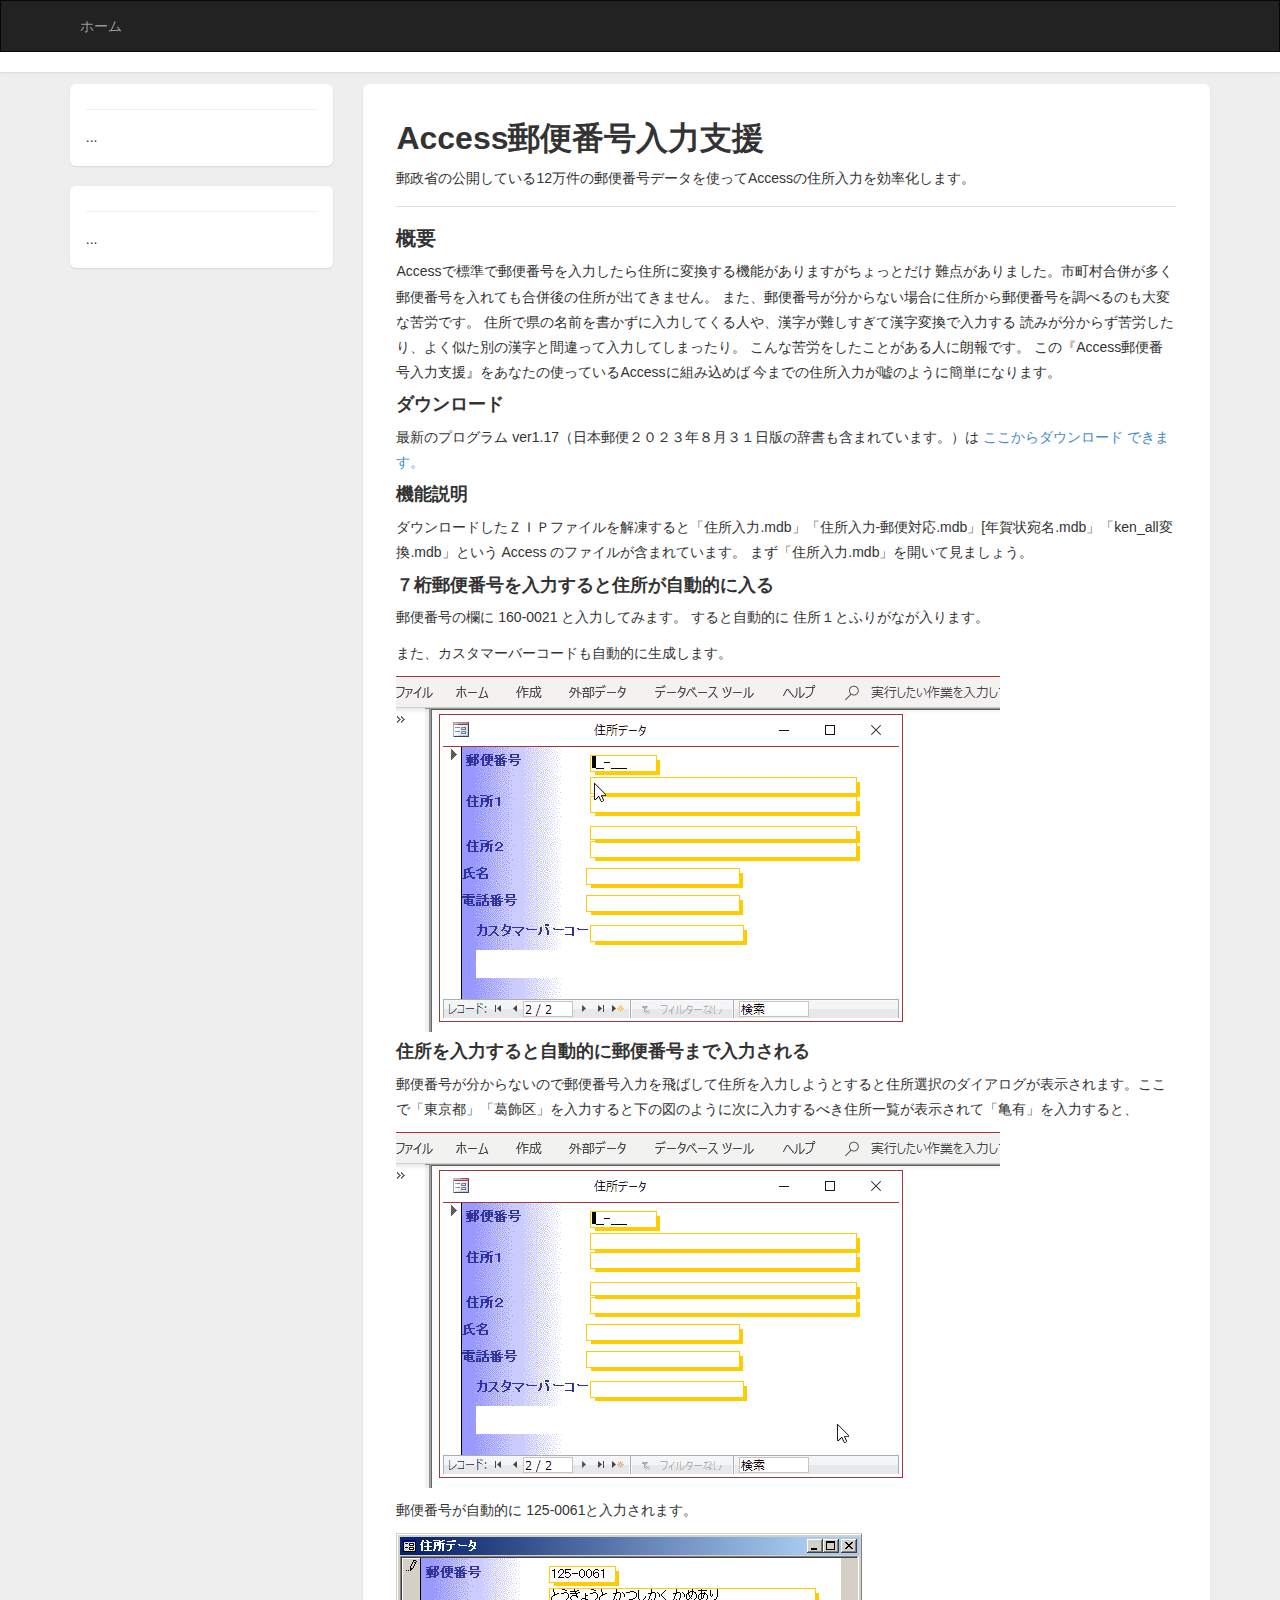
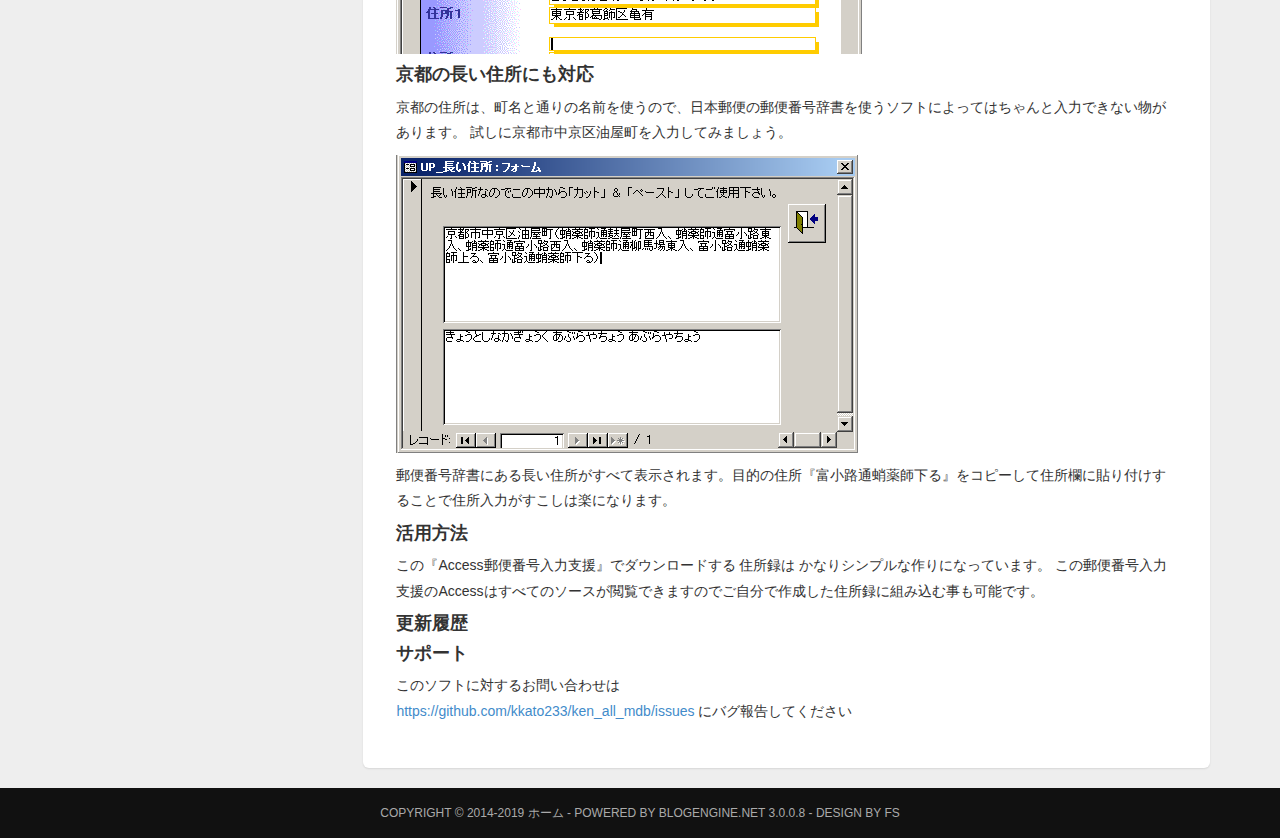
<file: index.html>
﻿
<!DOCTYPE html>
<html lang="en">
<head>
    <title>Access郵便番号入力支援</title>
    <meta http-equiv="content-type" content="text/html; charset=utf-8" />
    <meta name="viewport" content="width=device-width, initial-scale=1.0, maximum-scale=1.0, user-scalable=no" />
    <link href="html/Custom/Themes/Standard/css/bootstrap.min.css" rel="stylesheet" />
    <link href="html/Custom/Themes/Standard/css/main.css" rel="stylesheet" />
    <link href="html/Custom/Themes/Standard/css/responsive.css" rel="stylesheet" />
</head>
<body class="ltr">


    <header class="header">
        <div class="navbar navbar-inverse" role="navigation">
            <div class="container">
                <div class="navbar-header">
                    <button type="button" class="navbar-toggle" data-toggle="collapse" data-target=".navbar-collapse">
                        <span class="sr-only">Toggle navigation</span>
                        <span class="icon-bar"></span>
                        <span class="icon-bar"></span>
                        <span class="icon-bar"></span>
                    </button>
                </div>
                <div class="navbar-collapse collapse">
                    <ul class="nav navbar-nav ">
                        <li><a href="https://kkato233.github.io/">ホーム</a></li>
                    </ul>
                </div>
            </div>
        </div>
        <div class="title-wrapper-mini">
        </div>
    </header>
    <section class="container">

        <aside class="row">
            <aside class="col-md-3 sidebar-wrapper">
                <div class="widgetzone" id="widgetzone_be_WIDGET_ZONE">
                    <div class="widget">
                        <h4 class="widget-header">
                            <span id="list-category1-title"></span>
                            <span class="pull-right"></span>
                        </h4>

                        <div class="widget-content">
                            <div id="list-category1">
                                ...
                            </div>
                        </div>
                    </div>
                    <div class="widget">

                        <h4 class="widget-header">
                            <span id="list-category2-title"></span>
                            <span class="pull-right"></span>
                        </h4>

                        <div class="widget-content">
                            <div id="list-category2">
                                ...
                            </div>
                        </div>

                    </div>
                </div>
            </aside>
            <section class="col-md-9 content-wrapper">
                <div id="ctl00_cphBody_divError"></div>
                <div id="ctl00_cphBody_PostList1_posts" class="posts">
                    <article class="post" id="post0">
                        <header class="post-header">
                            <h1>Access郵便番号入力支援</h1>
                            <p>郵政省の公開している12万件の郵便番号データを使ってAccessの住所入力を効率化します。</p>
                        </header>
                        <section class="post-body text">
                            <h3>概要</h3>
                            <p>Accessで標準で郵便番号を入力したら住所に変換する機能がありますがちょっとだけ 難点がありました。市町村合併が多く郵便番号を入れても合併後の住所が出てきません。 また、郵便番号が分からない場合に住所から郵便番号を調べるのも大変な苦労です。 住所で県の名前を書かずに入力してくる人や、漢字が難しすぎて漢字変換で入力する 読みが分からず苦労したり、よく似た別の漢字と間違って入力してしまったり。 こんな苦労をしたことがある人に朗報です。 この『Access郵便番号入力支援』をあなたの使っているAccessに組み込めば 今までの住所入力が嘘のように簡単になります。 </p>
                            <h4>ダウンロード</h4>
                            <p>
                                最新のプログラム ver1.17（日本郵便２０２３年８月３１日版の辞書も含まれています。）は
    <a target="_blank" href="https://github.com/kkato233/ken_all_mdb/releases">
     ここからダウンロード できます。
    </a>
                            </p>
                            <h4>機能説明</h4>
                            <p>
                                ダウンロードしたＺＩＰファイルを解凍すると「住所入力.mdb」「住所入力-郵便対応.mdb」[年賀状宛名.mdb」「ken_all変換.mdb」という Access のファイルが含まれています。
                                まず「住所入力.mdb」を開いて見ましょう。
                            </p>
                            <h4>７桁郵便番号を入力すると住所が自動的に入る</h4>
                            <p>
                                郵便番号の欄に 160-0021 と入力してみます。
                                すると自動的に 住所１とふりがなが入ります。
                            </p>
                            <p>また、カスタマーバーコードも自動的に生成します。</p>
                            <p><img src="./html/img/kenall1.gif" alt="７桁郵便番号を入力すると住所が自動的に入る" /></p>
                            <h4>住所を入力すると自動的に郵便番号まで入力される</h4>
                            <p>郵便番号が分からないので郵便番号入力を飛ばして住所を入力しようとすると住所選択のダイアログが表示されます。ここで「東京都」「葛飾区」を入力すると下の図のように次に入力するべき住所一覧が表示されて「亀有」を入力すると、</p>
                            <p><img src="./html/img/kenall2.gif" alt="住所を入力すると自動的に郵便番号まで入力される" /></p>
                            <p>郵便番号が自動的に 125-0061と入力されます。</p>
                            <p><img src="./html/img/kenall3.png" alt="郵便番号が自動的に入力される" /></p>
                            <h4>京都の長い住所にも対応</h4>
                            <p>
                                京都の住所は、町名と通りの名前を使うので、日本郵便の郵便番号辞書を使うソフトによってはちゃんと入力できない物があります。
                                試しに京都市中京区油屋町を入力してみましょう。
                            </p>
                            <p><img src="./html/img/kenall4.png" alt="京都の長い住所も大丈夫" /></p>
                            <p>郵便番号辞書にある長い住所がすべて表示されます。目的の住所『富小路通蛸薬師下る』をコピーして住所欄に貼り付けすることで住所入力がすこしは楽になります。</p>
                            <h4>活用方法</h4>
                            <p>この『Access郵便番号入力支援』でダウンロードする 住所録は かなりシンプルな作りになっています。 この郵便番号入力支援のAccessはすべてのソースが閲覧できますのでご自分で作成した住所録に組み込む事も可能です。 </p>
                            <h4>更新履歴</h4>
                            <h4>サポート</h4>
                            <p>
                                このソフトに対するお問い合わせは
                                <br />
                                <a href="https://github.com/kkato233/ken_all_mdb/issues" target="_blank">https://github.com/kkato233/ken_all_mdb/issues</a>
                                       にバグ報告してください
                            </p>

                        </section>


                    </article>
                </div>


                <div style="clear:both; display:block">

                </div>


            </section>


        </aside>
    </section>
    <footer class="footer">
        <div class="container">
            <div class="widgets-footer clearfix">
                <div id="widgetzone_Footer_Widget" class="widgetzone">
                    
                </div>
            </div>
        </div>
        <div class="end-line text-center">
            <p class="text-muted credit">Copyright &copy; 2014-2019 <a href="https://kkato233.github.io/">ホーム</a> - Powered by <a href="http://dotnetblogengine.net" target="_blank">BlogEngine.NET</a> 3.0.0.8 - Design by <a href="http://seyfolahi.net/" title="Farzin Seyfolahi - UI/UX Designer at BlogEngine.NET" target="_blank">FS</a> </p>
        </div>
    </footer>
</body>
</html>
</file>
<file: html/Custom/Themes/Standard/css/main.css>
﻿/*
    Standard Theme - Version 1.5.0 (11/29/‎2013)
    http://dotnetblogengine.net/

    Designed and Implementation by Farzin Seyfolahi (@Seyfolahi)
    http://seyfolahi.net/

    Content:
        01.header                   15.categorylist
        02.well-global              16.linklist
        03.post                     17.monthlist
        04.comment-item             18.mostcomments
        05.comment-form             19.newsletter
        06.related-posts            20.pagelist
        07.postpaging               21.recentcomments
        08.navigation-posts         22.recentposts
        09.widget                   23.search
        10.administration           24.tagcloud
        11.authorlist               25.archive-page
        12.bloglist                 26.contact-page
        13.blogroll                 27.search-page
        14.calendar                 28.syntaxhighlighter
        15.categorylist             29.q-notes
        16.linklist                 30.footer
*/

body { line-height: 1.8; color: #333333; background-color: #eeeeee; cursor: default; font-weight: 300; }
h1, h2, h3, h4, h5, h6, .h1, .h2, .h3, .h4, .h5, .h6 { font-family: "Lato","Helvetica Neue", Helvetica, Arial, sans-serif !important; font-weight: 700; }
h1, .h1 { font-size: 32px; }
h2, .h2 { font-size: 26px; }
h3, .h3 { font-size: 20px; }
h4, .h4 { font-size: 18px; }
h5, .h5 { font-size: 14px; }
h6, .h6 { font-size: 12px; }
img { max-width: 100%; }
.glyphicon { margin-right: 3px; }
table { width: 100%; }
.btn-wrapper { border-top: 1px solid #EEE; padding-top: 25px; margin-top: 15px; }
.required-field { color: #e83232; margin-right: 4px; margin-left: 4px; }
.text-uppercase { text-transform: uppercase; }

/*[01.header]*/
.header .container > .navbar-header,
.header .container > .navbar-collapse { margin-right: -15px !important; margin-left: -15px !important; }
.header .logo { margin-right: 10px; }
.header .title-wrapper { background-color: #ffffff; padding: 30px 0; margin-bottom: 35px; box-shadow: 0 1px 2px rgba(0,0,0,0.1); }
.header .title-wrapper hgroup { height: 80px; }
.header .title-wrapper hgroup h1 { font-size: 40px; line-height: 40px; margin: 4px 0 8px; font-weight: 700; }
.header .title-wrapper hgroup h1 A { color: #000000; text-decoration: none !important; }
.header .title-wrapper hgroup h3 { font-size: 16px; font-weight: normal; margin: 0; color: #666666; }
.header .social-icon { margin-top: 10px; }
.header .social-icon a { text-decoration: none; }
.header .navbar { margin: 0; border-radius: 0; }
.header .navbar-inverse .navbar-nav > .open > a { color: rgb(153, 153, 153); }
.header .nav > li > a.dropdown-m { padding: 15px 7px 15px 10px !important; }
.header .nav > li > a { padding: 15px 10px !important; }
.header .nav > li > a.dropdown-toggle { padding: 15px 10px !important; }

/*[02.well-global]*/
.well-global,#trackbacks { background-color: #ffffff; padding: 4%; margin-bottom: 20px; border-radius: 6px; box-shadow: 0 1px 2px rgba(0,0,0,0.1); }
.well-global .well-global-title { margin: 0; font-weight: 700; margin-bottom: 20px; border-bottom: 1px solid #eeeeee; padding-bottom: 20px; }
.well-global .well-global-title h3 { margin: 0; font-weight: 700; }
.page-global { background-color: #ffffff !important; padding: 4% !important; margin-bottom: 20px !important; border-radius: 6px !important; box-shadow: 0 1px 2px rgba(0,0,0,0.1); }
.page-global .page-global-title { border-bottom: 1px solid #eee !important; margin: 0 0 20px 0 !important; padding-bottom: 15px !important; font-weight: bold !important; font-size: 26px !important; }

/*[03.post]*/
.post { background-color: #ffffff; padding: 2% 4% 4%; margin-bottom: 20px; border-radius: 6px; box-shadow: 0 1px 2px rgba(0,0,0,0.1); }
.post .post-header { margin-bottom: 15px; padding-bottom: 5px; border-bottom: 1px solid #ddd; }
.post .post-header .post-title { line-height: 20px; font-size: 20px; margin: 15px 0 10px; }
.post .post-header .post-title a { text-decoration: none; font-weight: bold; }
.post .post-info { font-size: 13px; color: #AAA; }
.post .post-info span { margin-right: 7px; }
.post .post-info a { color: #AAA; }
.post .post-footer { margin-top: 30px; padding: 15px; background-color: #eeeeee; font-size: 13px; min-height: 35px; border-radius: 4px; border: 1px solid #eeeeee; }
.post .post-footer:hover { border-color: #ddd; }
.post .post-rating { height: 21px; max-width: 50%; }
.post .post-rating * { margin: 0; padding: 0; top: 0; line-height: 10px; }
.post .post-rating p { top: 9px; }

/*[04.comment-item]*/
.comment-item .comment-content { border: 1px solid #CCC; border-radius: 4px; padding: 2%; margin-bottom:10px !important }
.comment-item .comment-gravatar { position: relative; }
.comment-item .comment-gravatar img { border-radius: 4px; }
.comment-item .comment-header { border-bottom: 1px solid #EEE; padding-bottom: 5px; }
.comment-item .comment-header h4 { font-weight: bold; font-size: 18px; color: #333; }
.comment-item .comment-header h4 a { color: #333; }
.comment-item .comment-content.self { background-color: #ebffe5; border-color: #c0e0b2 !important; }
.comment-item .self .comment-header { border-bottom-color: #c0e0b2; }
.comment-item .self .comment-header h4 a,
.comment-item .self .comment-header h4 { color: #376f1d !important; }
.comment-item .self a { color: #74af5a; }
.comment-item .self .comment-header .text-uppercase { color: #c0e0b2; }
.comment-item .comment-form { border: 1px solid #CCC; margin: 15px 0; }
.comment-item .carrow { background: url(../images/carrow.png) no-repeat 0 0; width: 9px; height: 17px; position: absolute; right: -11px; top: 14px; z-index: 999; }
.comment-item .self .carrow { background: url(../images/sarrow.png) no-repeat 0 0 !important; }
#commentlist .media, #commentlist  ul, #commentlist  ol { margin:0 !important;}

/*[05.comment-form]*/
.comment-form { }
#comment-form .success { background: #27ae60; border-radius: 4px; color: #fff; display: block; padding: 15px; }
.comment-form .comment-menu { }
.comment-form .comment-menu a { padding: 0 !important; }
.comment-form .comment-menu a span { padding: 2px 7px; min-width: 70px; }
.comment-form .comment-preview { height: auto !important; }
.comment-form .comment-preview .comment-content { border: none; }
.comment-form .comment-preview .comment-header small { display: none; }

/*[06.related-posts]*/
.related-posts h3 { }
.related-posts ul li div { display: block; overflow: hidden; white-space: nowrap; text-overflow: ellipsis; font-size: 14px; color: rgb(136, 136, 136); margin-bottom: 10px; }

/*[07.postpaging]*/
#postPaging > div { }
#PostPager { display: block; text-align: center; margin: 0 0 10px; background-color: #ffffff; padding: 4%; margin-bottom: 20px; border-radius: 6px; box-shadow: 0 1px 2px rgba(0,0,0,0.1); }
#PostPager li { display: inline-block !important; border: 1px solid #DDD !important; margin: 1px; padding: 5px 7px !important; font-size: 13px; font-weight: normal; background: #fff; border-radius: 3px; }
#PostPager li a { padding: 2px; text-decoration: none; }
#PostPager .PagerLinkCurrent { color: #fff; padding: 5px 14px; background-color: #0681ea !important; border: 1px solid #0861ea !important; }
#PostPager .PagerLinkCurrent li { padding: 2px !important; }
#PostPager .PagerLinkDisabled { color: #ccc; padding: 5px 14px; background: #fff; border-color: #DDD !important; }
#PostPager .PagerEllipses { border: 0; padding: 2px; }

/*[08.navigation-posts]*/
.navigation-posts a { text-decoration: none; outline: none; }

/*[09.widget]*/
.widget { background-color: #ffffff; padding: 6%; margin-bottom: 20px; border-radius: 6px; box-shadow: 0 1px 2px rgba(0,0,0,0.1); }
.widget .widget-header { margin: 0 0 15px 0; border-bottom: 1px solid #eeeeee; padding-bottom: 4%; font-weight: bold; font-size: 16px; }
.widget ul { list-style: none; padding: 0; }
.widget ul li { border-bottom: 1px solid #eee; padding: 4px 0; }
.widget ul ul li { border: none; }

/*[10.administration]*/
.administration .widget-header { margin-bottom: 0 !important; }

/*[11.authorlist]*/
.authorlist .widget-header { margin-bottom: 0; }
.authorlist li { }
.authorlist li A.authorlink { margin-left: 5px; }

/*[12.bloglist]*/
.bloglist .widget-header { margin-bottom: 0; }

/*[13.blogroll]*/
.blogroll .widget-header { margin-bottom: 0; }
.blogroll ul li A { padding-right: 3px; }
.blogroll ul li img { margin-top: -3px; }
.blogroll ul ul { margin-left: 15px !important; }
.blogroll ul ul li { margin: 0; border-bottom: 1px dotted #DDD; line-height: 24px; }
.blogroll ul ul li A { display: block; }
.blogroll a[title="Download OPML file"] { margin: 10px 0 0 0; }

/*[14.calendar]*/
#calendarContainer { text-transform: capitalize; text-align: center; }
.calendar table { width: 100%; text-align: center; }
.calendar td, .calendar table { background-color: #FFF !important; text-align: center; }
.calendar .header { background: none !important; width: auto !important; height: auto !important; }
.calendar .weekend { background-color: #F1F1F1; }
.calendar .other { color: silver; }
.calendar a.exist { display: inline-block; padding: 0 5px; border-radius: 104px; color: #fff; font-weight: normal; background-color: #0681ea; }
.calendar td { vertical-align: top; background: white; }

/*[15.categorylist]*/
.categorylist .widget-header { margin-bottom: 0; }
.categorylist ul li A { padding-right: 3px; }

/*[16.linklist]*/
.linklist .widget-header { margin-bottom: 0; }

/*[17.monthlist]*/
.monthlist .widget-header { margin-bottom: 0; }
.monthlist li { font-weight: normal; }
.monthlist .year { cursor: pointer; font-weight: bold; }
.monthlist .year li { margin: 0 10px; }
.monthlist ul ul { display: none; }
.monthlist .open { display: block; }

/*[18.mostcomments]*/
.mostcomments table td { border: none; border-bottom: 1px solid #CCC; background: none; }
.mostcomments table tr td:first-child { width: 50px; }
.mostcomments table tr td:first-child img { position: relative; top: 2px; }

/*[19.newsletter]*/
.newsletter input[type=text] { margin-bottom: 15px; }
.newsletter #newsletteraction { font-size: 22px; color: #00c759; }
.newsletter #newsletterform input[type="text"] { direction: ltr !important; }
.footer .newsletter #newsletterform input[type="text"] { background-color: #333; border-color: #111; color: #CCC; box-shadow: none; }

/*[20.pagelist]*/
.pagelist .widget-header { margin-bottom: 0; }

/*[21.recentcomments]*/
.recentcomments .widget-header { margin-bottom: 0; }
.recentcomments li { color: #AAA; font-size: 12px; }
.recentcomments li a { font-size: 14px; }

/*[22.recentposts]*/
.recentposts .widget-header { margin-bottom: 0; }
.recentposts li { color: #AAA; font-size: 12px; }
.recentposts li a { font-size: 14px; margin-right: 4px; display: block; }
.recentposts li span { margin-right: 5px; }

/*[23.search]*/
.search { padding: 4px; background: #fff; }
.search input[type=text] { background-color: #fff; border: none; padding: 2%; height: 40px; width: 75%; outline: none !important; }
.search input[type=button] { border: none; padding: 0; height: 40px; width: 25%; background-color: #428bca; color: #fff; border-radius: 4px; }
.search input[type=button]:hover { background-color: #3276b1; }

/*[24.tagcloud]*/
.tagcloud ul li { display: inline-block; margin: 1px; border: none; padding: 3px; }
.tagcloud ul li A { padding: 3px; border-radius: 3px; }
.tagcloud ul li A:hover { background: #0681ea; color: #fff; }
.tagcloud ul li A.biggest { font-size: 120%; }
.tagcloud ul li A.big { font-size: 110%; }
.tagcloud ul li A.medium { font-size: 100%; }
.tagcloud ul li A.small { font-size: 90%; }
.tagcloud ul li A.smallest { font-size: 80%; }

/*[25.archive-page]*/
.archive-page .archive-page-content h2 { font-size: 16px; height: 30px; line-height: 35px; font-weight: bold; }
.archive-page .archive-page-content h2 img { margin: 0 3px; position: relative; top: -2px; }
.archive-page ul { list-style-type: square; margin: 0 10px; padding: 10px; }
.archive-page table { width: 100%; border-collapse: collapse; }
.archive-page table th:first-child { width: 90px; }
.archive-page table th { background: #F1F1F1; font-size: 14px; font-weight: bold; text-transform: uppercase; border: 1px solid #DDD; padding: 3px; text-align: center; }
.archive-page table td { border: 1px solid #DDD; font-size: 14px; padding: 3px; }
.archive-page .date { width: 90px; text-align: center; }
.archive-page .comments { width: 70px; text-align: center; }
.archive-page .rating { width: 70px; text-align: center; }

/*[26.contact-page]*/
.contact-page { }
.contact-page .required-field[style="visibility:hidden;"] { display: none; }

/*[27.search-page]*/
.search-page .search-page-searchbox { background: #fff; padding: 3px; border-radius: 6px; border: 1px solid #CCC; margin-bottom: 15px; }
.search-page .search-page-searchbox input[type=button] { float: right; width: 20%; border: none; height: 100%; padding: 8px 0; }
.search-page .search-page-searchbox input[type=text] { border: none; width: 76%; border-radius: 3px; padding: 4px 1%; outline:none !important; }
.search-page .searchresult { border-bottom: 1px dotted #CCC; padding: 10px 0; font-size: 14px; }
.search-page .searchresult a { font-weight: normal; font-size: 16px; }
.search-page .searchresult span.text { clear: both; line-height: 35px; display: block; overflow: hidden; white-space: nowrap; text-overflow: ellipsis; font-size: 13px; color: #555; }
.search-page .searchresult span.type { font-size: 13px; display: none; }
.search-page .searchresult span.url { color: #00802a; }
.search-page .searchpage ul.paging { list-style-type: none; margin: 20px auto; padding: 0px; text-align: center; display: block; }
.search-page .searchpage ul.paging li { display: inline-block; width: 30px; text-align: center; height: 30px; border: 1px solid #CCC; background: #FFF; margin-right: 2px; }
.search-page .searchpage ul.paging li a { display: block; height: 100%; line-height: 30px; }
.search-page .searchpage ul.paging li.active { border-width: 1px; border-style: solid; }
.search-page .searchpage ul.paging li.active A { color: #FFF; }

/*[28.syntaxhighlighter]*/
.syntaxhighlighter { padding: 15px 3px; direction: ltr !important; }
.syntaxhighlighter .alt1 { background: #d6ebff !important; }
.syntaxhighlighter .line { font-size: 13px !important; line-height: 20px !important; background: #CCC !important; }
.syntaxhighlighter .container textarea { font-size: 13px !important; line-height: 20px !important; }
.syntaxhighlighter table td.code .container { top: -15px !important; }

/*[29.q-notes]*/
#q-notes { height: 0; }
#q-notes .q-tab { height: 0; }
#q-notes #q-toggle { padding: 0; width: 40px; height: 30px; text-align: center; background-color: #fff; border: 2px solid #DDD; border-top: none; position: relative; top: -2px; margin-right: 5px; z-index: 1000; }
#q-notes #q-toggle a { padding: 0 !important; margin: 0 !important; float: none !important; }
#q-notes * { -moz-border-radius: 0 !important; -webkit-border-radius: 0 !important; border-radius: 0 !important; }
#q-notes input[type=text],
#q-notes select { padding: 5px !important; width: 200px; }
#q-notes #q-listbox { width: 100% !important; }
#q-notes input[type=submit] { background-color: #428bca !important; color: #fff; border: none !important; font-weight: normal !important; border-radius: 3px !important; }
#q-panel {height:180px ;}

/*[30.footer]*/
.footer { background-color: #222; margin: 0; padding: 0; }
.footer a { color: #AAA; }
.footer .widgets-footer .widget { margin-right: 3%; width: 31.3%; float: left; background: none; color: #AAA; padding: 2% 0; box-shadow: none; }
.footer .widgets-footer .widget .widget-header { border-color: #0681ea; border-width: 2px; }
.footer .widgets-footer .widget ul li { border-color: #111; }
.footer .widgets-footer .widget:last-child { margin: 0; }
.footer .end-line { min-height: 50px; background-color: #111; line-height: 50px; text-transform: uppercase; font-size: 12px; }
.footer .end-line p { margin: 0; color: #AAA; }

.header .title-wrapper-mini { background-color: #ffffff; padding: 10px 0; margin-bottom: 12px; box-shadow: 0 1px 2px rgba(0,0,0,0.1); }
</file>
<file: html/Custom/Themes/Standard/css/responsive.css>
﻿@media screen and (max-width:767px) {
    .header .title-wrapper { padding: 25px 0 30px; }
    .header .title-wrapper .logo { display: none; }
    .header .title-wrapper .pull-left,
    .header .title-wrapper .pull-right { float: none !important; text-align: center; margin: 0; padding: 0; }
    .header .title-wrapper hgroup { height: auto; margin-bottom: 10px; }
    #q-notes { display: none !important; }
    .header .nav > li  {border-bottom:1px solid #333;}
    .header .nav > li.page-menu {width:100%; position:relative;} 
    .header .nav > li.page-menu .dropdown-toggle {float:right !important; position:absolute; right:0; top:0;}
    .header .nav > li.page-menu .dropdown-m {float:none !important;}
}

@media screen and (max-width:640px) {
    .post .post-info .post-author, .post .post-info .post-comment-link, .archive-page .rating, .archive-page .comments, .navigation-posts { display: none; }
    .widgets-footer .widget { margin: 0; float: none; width: 100%; }
    .footer .end-line { min-height: auto; line-height: 25px; padding: 10px 50px; }
}

@media screen and (max-width:480px) {
    .widgets-footer { display: none; }
    .comment-gravatar { display: none; }
}
</file>
